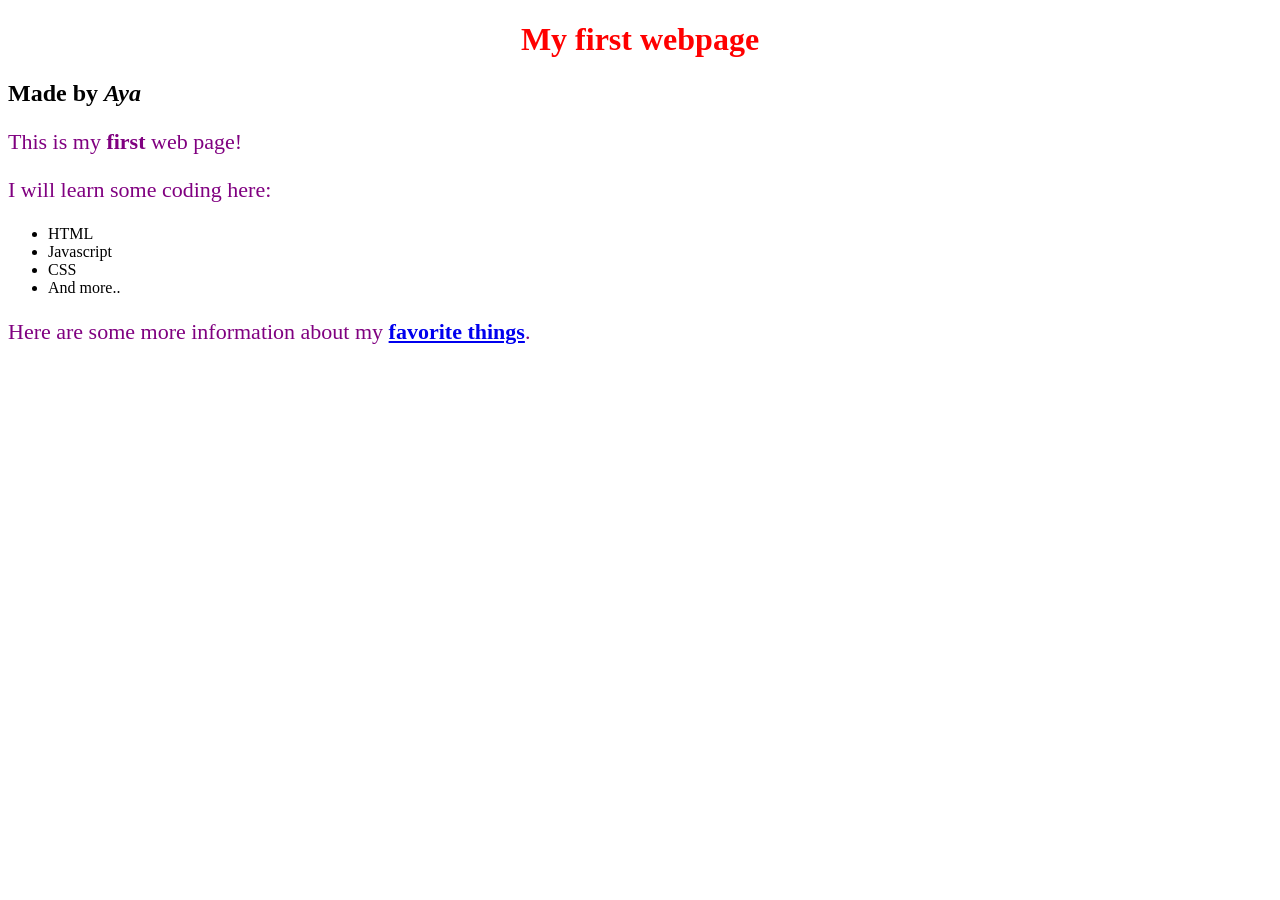
<file: index.html>
<!DOCTYPE html>
<html>
  <head>
    <link href="css/b-styles.css" rel="stylesheet" type="text/css">
    <title>
      Web Page #1
    </title>

  </head>
  <body>
    <h1>My first webpage</h1>
    <h2>Made by <em>Aya</em></h2>

    <p>This is my <strong>first</strong> web page!</p>

    <p>I will learn some coding here:</p>
    <ul>
      <li>HTML</li>
      <li>Javascript</li>
      <li>CSS</li>
      <li>And more..</li>
    </ul>

    <p>Here are some more information about my
      <a href="favorite-things.html"> <strong>favorite things</strong></a>.
    </p>
  </body>

</html>
</file>
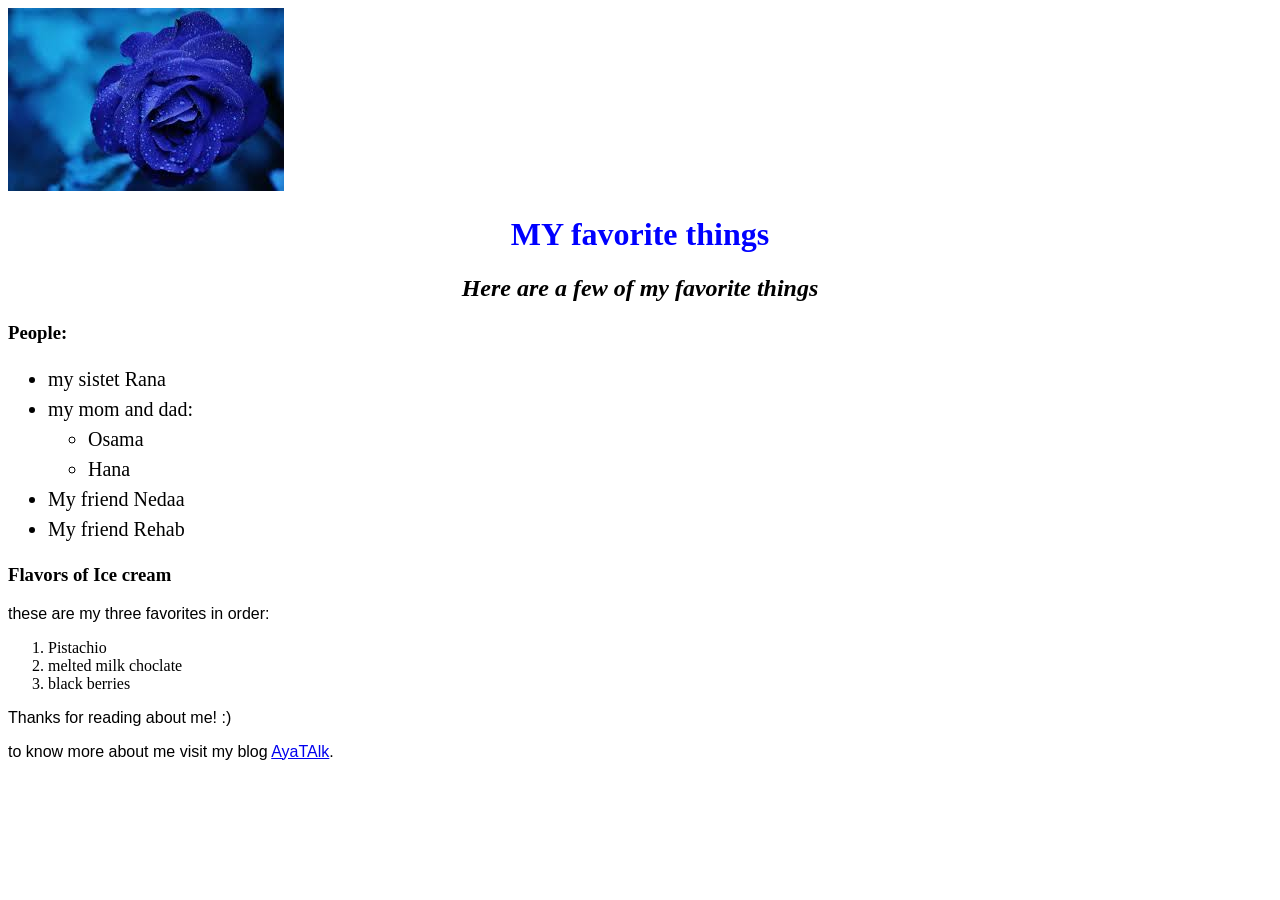
<file: favorite-things.html>
<!DOCTYPE html>
<html>

  <head>
    <link href="css/styles.css" rel="stylesheet" type="text/css">
    <title>
      Aya's Favorite Things.

    </title>

  </head>

  <body>
    <img src="images/qq.JPG" alt="a photo of a beatiful flower">
    <h1>MY favorite things</h1>
    <h2>Here are a few of my favorite things</h2>
    <h3>People:</h3>
      <ul>
        <li>my sistet Rana</li>
        <li>my mom and dad:
          <Ul>
            <li>Osama</li>
            <li>Hana</li>
      </ul>
      </li>
      <li>My friend Nedaa</li>
      <li>My friend Rehab</li>

    </ul>
    <h3>Flavors of Ice cream</h3>

    <P>these are my three favorites in order:</p>
        <ol>
          <li>Pistachio</li>
          <li>melted milk choclate</li>
          <li>black berries</li>
        </ol>

    <p>Thanks for reading about me! :)</p>
    <p> to know more about me visit my blog
      <a href="https://www.Ayaatalk.wordpress.com"> AyaTAlk</a>.</p>
  </body>
</html>
</file>
<file: css/b-styles.css>
h1{
  color: red;
  text-align: center;
}

h2{
  font-size: 25px
  font-family: serif ;

}
p{
  color: purple;
  text-align: left;
  font-size: 22px;
}
</file>
<file: css/styles.css>
h1 {
color: Blue;
text-align: center;
}

h2 {
  font-style: italic;
  text-align: center;
}

p {
  font-family: sans-serif;
}

ul{
  font-size: 20px;
  line-height: 30px;
}
</file>
